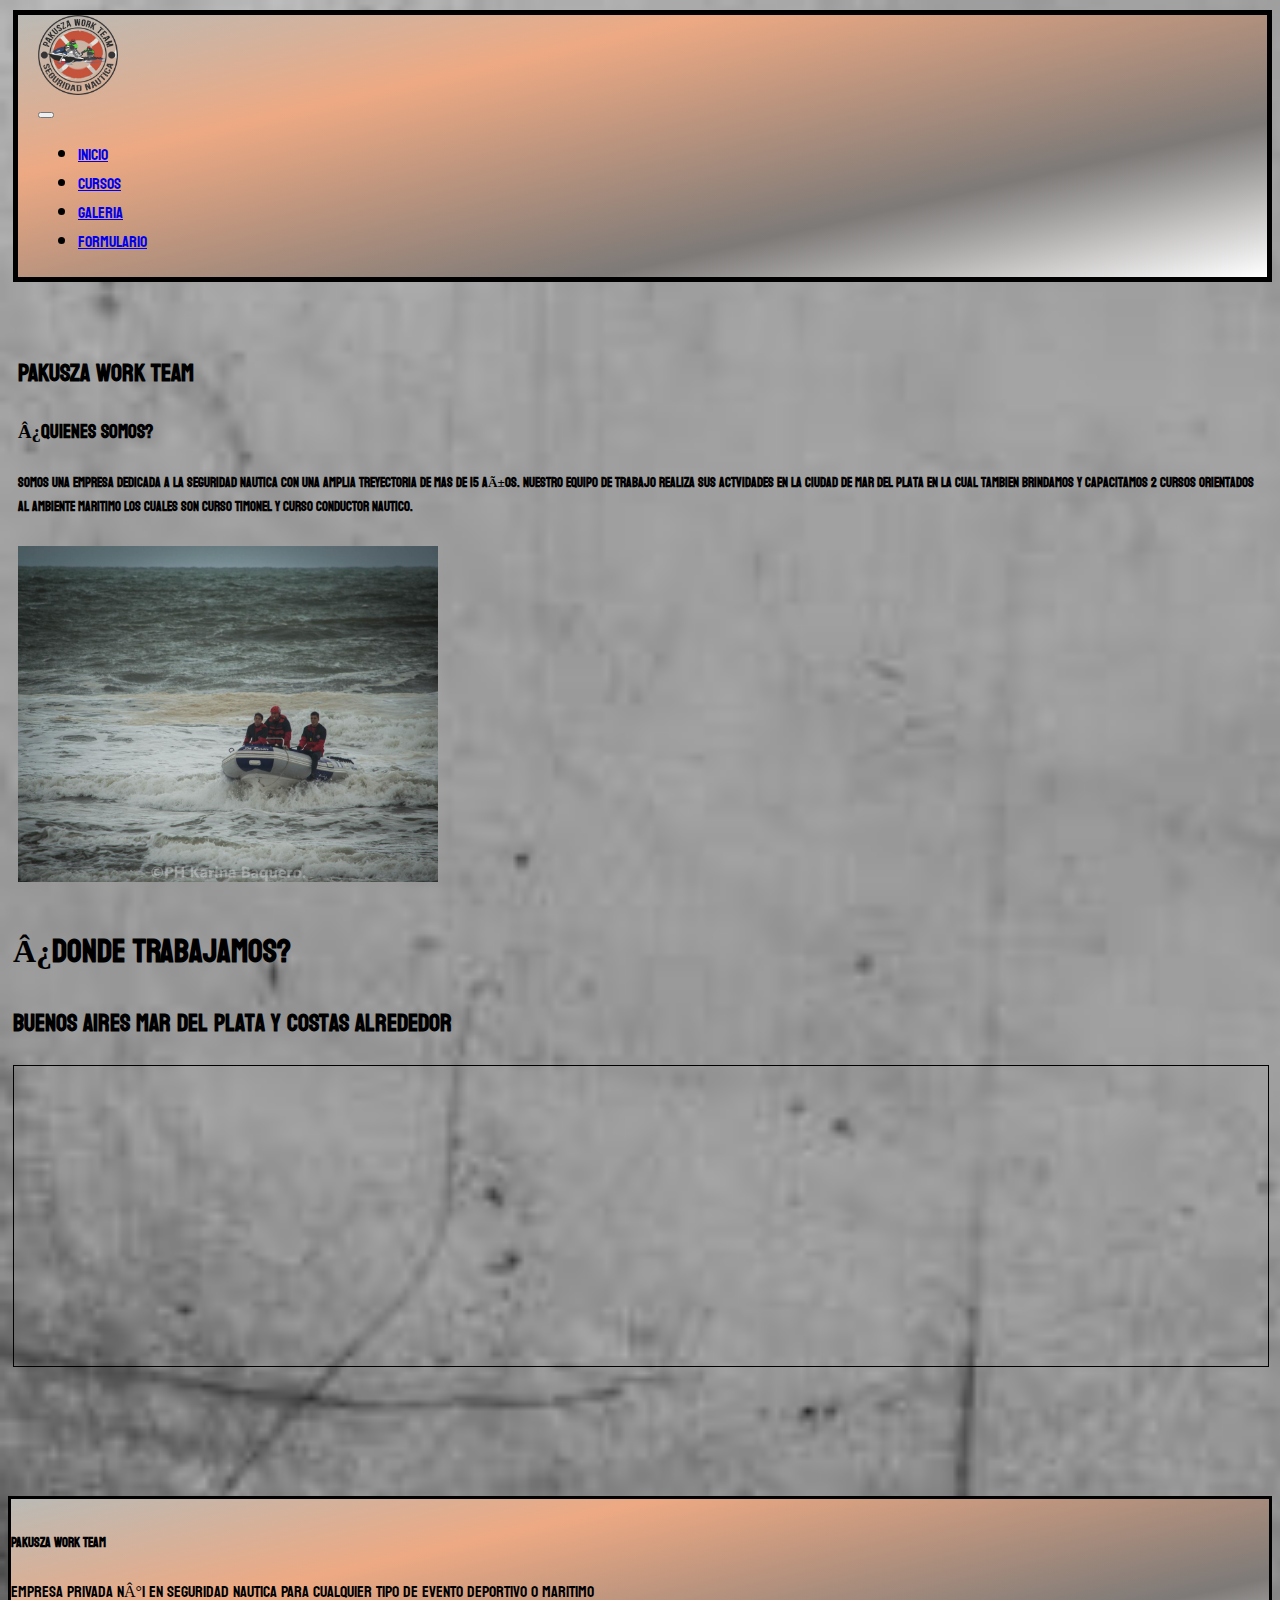
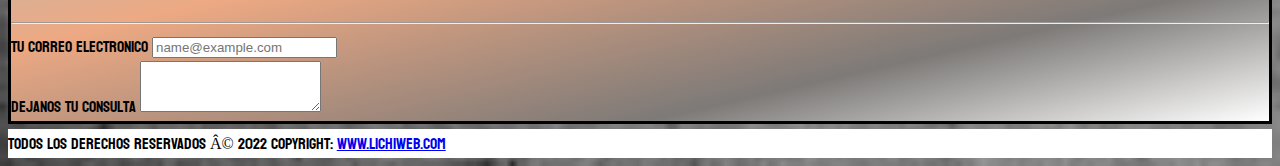
<file: index.html>
<!DOCTYPE html>
<html lang="en">
  <head>
    <link href="https://cdn.jsdelivr.net/npm/bootstrap@5.2.0-beta1/dist/css/bootstrap.min.css" rel="stylesheet" integrity="sha384-0evHe/X+R7YkIZDRvuzKMRqM+OrBnVFBL6DOitfPri4tjfHxaWutUpFmBp4vmVor" crossorigin="anonymous"
    <meta charset="UTF-8">
    <meta http-equiv="X-UA-Compatible" content="IE=edge">
    <meta name="viewport" content="width=device-width, initial-scale=1.0">
    <meta name="description" content="Pakusza work team es una empresa de seguridad nautica">
    <meta name="keywords" content="SEGURIDAD NAUTICA, EVENTOS MARITIMOS, CURSOS NAUTICOS">
    <link rel="icon" href="/imagenes/favi icon.ico">
    <title>PAKUSZA WORK TEAM SEGURIDAD NAUTICA</title>
    <link rel="preconnect" href="https://fonts.googleapis.com">
    <link rel="preconnect" href="https://fonts.gstatic.com" crossorigin>
    <link href="https://fonts.googleapis.com/css2?family=Koulen&display=swap" rel="stylesheet">
    <link rel="stylesheet" href="./estilos/styles.css">
  </head>
  <body class="banner">

   
     
      <!-- BARRA DE NAVEGACION -->
    <nav class="navbar navbar-expand-lg" class="navbar" style="background-color: none">
      <div class="container-fluid">
        <img class="header__logo" class="navbar-brand"  src="./imagenes/logo sin fondo.png" alt="logo" width="80px">
        <button class="navbar-toggler" type="button" data-bs-toggle="collapse" data-bs-target="#navbarSupportedContent" aria-controls="navbarSupportedContent" aria-expanded="false" aria-label="Toggle navigation">
          <span class="navbar-toggler-icon"></span>
        </button>
        <div class="collapse navbar-collapse" id="navbarSupportedContent">
          <ul class="navbar-nav me-auto mb-2 mb-lg-0">
            <li class="nav-item">
              <a class="nav-link" aria-current="page" href="index.html">INICIO</a>
            </li>
            <li class="nav-item dropdown">
              <a class="nav-link" aria-current="page" href="paginas/cursos.html">CURSOS</a> 
             
            </li>
            <li class="nav-item">
              <a class="nav-link" href="paginas/galeria.html">GALERIA</a>
            </li>
            <li class="nav-item">
              <a class="nav-link" href="paginas/formulario.html">FORMULARIO</a>
            </li>
          </ul>
         
      </div>


    </nav>
      <!-- BARRA DE NAVEGACION -->
    
      <!--CONTENIDO DE LA PAG/INFORMACION DE LA EMPRESA-->
     <section class="section">
       <div class="conteiner">
         <div class="row align-items-center justify-content-between mb-5 pl-5 pr-5">
           <div class=" col-md-8 section-content ">
             <h2 class="fw-bolder">PAKUSZA WORK TEAM</h2>
             <h3>¿QUIENES SOMOS?</h3>
             <h5>Somos una empresa dedicada a la seguridad nautica con una amplia treyectoria de mas de 15 años. Nuestro equipo de trabajo realiza sus actvidades en la ciudad de Mar del plata en la cual tambien brindamos y capacitamos 2 cursos orientados al ambiente maritimo los cuales son <b>CURSO TIMONEL </b> y <b>CURSO CONDUCTOR NAUTICO.</b> </h5>  
           </div>
  
             <div class="col">
              <img class="section-imagen img-fluid img-center float-center" src="./imagenes/presentacion.jpg" alt="presentacion" width="420px" >
             </div>
         </div>
     </div>
           <h1 class="titulo_maps"><b>¿Donde Trabajamos?</b></h1>
           <H2 class="titulo_maps">Buenos Aires Mar del plata y costas alrededor</H2>
           

           <div class="col">
            <iframe  src="https://www.google.com/maps/embed?pb=!1m14!1m8!1m3!1d201169.28257972977!2d-57.740621!3d-38.0174836!3m2!1i1024!2i768!4f13.1!3m3!1m2!1s0x9584d94d19d34209%3A0xdd9670804bfed126!2sMar%20del%20Plata%2C%20Provincia%20de%20Buenos%20Aires!5e0!3m2!1ses!2sar!4v1656551347194!5m2!1ses!2sar" width="100%" height="300" style="border: 1px solid;" allowfullscreen="" loading="lazy" referrerpolicy="no-referrer-when-downgrade"></iframe>

          </div>
      
      
     </section>
     <!--CONTENIDO DE LA PAG/CURSO TIMONEL-->

      <!--FOOTER-->
     <footer class="page-footer font-small">

        <div class="footer-style">
        <div class="container-fluid text-center text-md-left">
      
         
          <div class="row">
      
            <div class="col-md-8 mt-md-6 mt-2">
      
              <div class="eslogan_footer">
              <h5 class="fw-bolder ">PAKUSZA WORK TEAM</h5>
              <p>EMPRESA PRIVADA N°1 EN SEGURIDAD NAUTICA PARA CUALQUIER TIPO DE EVENTO DEPORTIVO O MARITIMO</p>
            </div>
            </div>
            
      
            <hr class="clearfix w-100 d-md-none pb-3">
      
           
            <div class="col-md-3 mb-md-1 mb-1 mt-md-2">
      
              <!-- Links -->
              <div class="formulario_footer">

                <div class="mb-3">
                    <label for="exampleFormControlInput1" class="form-label">Tu Correo Electronico</label>
                    <input type="email" class="form-control" id="exampleFormControlInput1" placeholder="name@example.com">
                  </div>
                  <div class="mb-3">
                    <label for="exampleFormControlTextarea1" class="form-label">Dejanos tu consulta</label>
                    <textarea class="form-control" id="exampleFormControlTextarea1" rows="3"></textarea>
                  </div>
                </div>
              
               
      
            </div>
            <!-- Grid column -->
      
           
           
      
          </div>
          <!-- Grid row -->
      
        </div>
        <!-- Footer Links -->
        </div>
        <!-- Copyright -->
            <div class="copyright">
        <div class="footer-copyright text-center py-3"> TODOS LOS DERECHOS RESERVADOS © 2022 Copyright:
          <a href="/">www.lichiweb.com</a>
        </div>
            </div>
        <!-- Copyright -->
     
      
      </footer>
      <!--FOOTER-->

      

  

   
 
    

   <script src="https://cdn.jsdelivr.net/npm/bootstrap@5.2.0-beta1/dist/js/bootstrap.bundle.min.js" integrity="sha384-pprn3073KE6tl6bjs2QrFaJGz5/SUsLqktiwsUTF55Jfv3qYSDhgCecCxMW52nD2" crossorigin="anonymous"></script>
  </body>
</html>
</file>
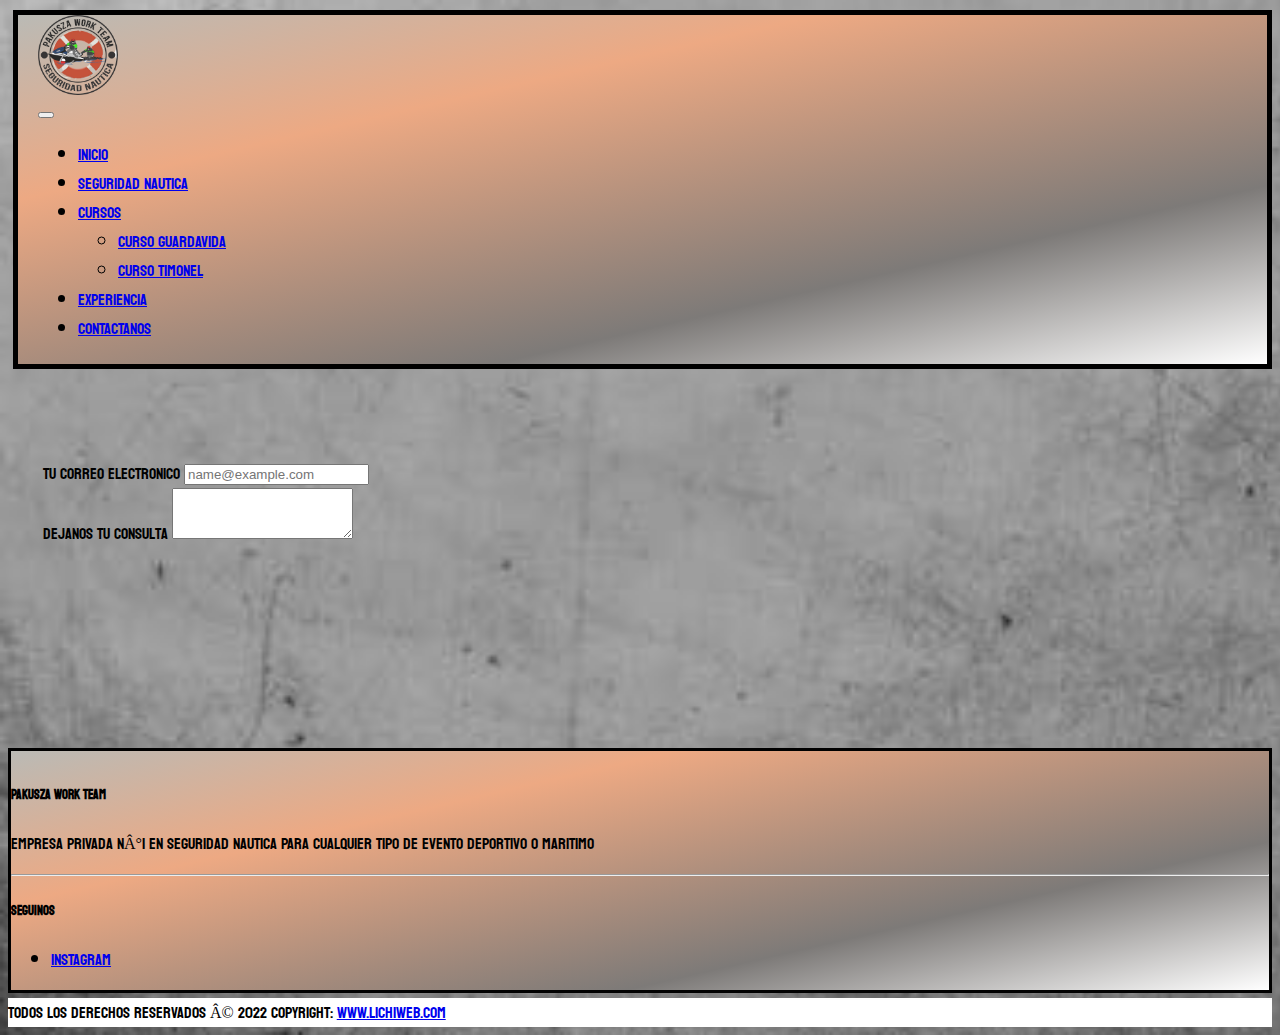
<file: paginas/contactanos.html>
<!DOCTYPE html>
<html lang="en">
  <head>
    <link href="https://cdn.jsdelivr.net/npm/bootstrap@5.2.0-beta1/dist/css/bootstrap.min.css" rel="stylesheet" integrity="sha384-0evHe/X+R7YkIZDRvuzKMRqM+OrBnVFBL6DOitfPri4tjfHxaWutUpFmBp4vmVor" crossorigin="anonymous"
  <meta charset="UTF-8">
  <meta http-equiv="X-UA-Compatible" content="IE=edge">
  <meta name="viewport" content="width=device-width, initial-scale=1.0">
  <title>contactanos</title>
  <link rel="preconnect" href="https://fonts.googleapis.com">
  <link rel="preconnect" href="https://fonts.gstatic.com" crossorigin>
  <link href="https://fonts.googleapis.com/css2?family=Koulen&display=swap" rel="stylesheet">
  <link rel="stylesheet" href="../estilos/styles.css">
  </head>
  <body class="banner">

   
     

    <nav class="navbar navbar-expand-lg" class="navbar" style="background-color: none">
      <div class="container-fluid">
        <img class="header__logo" class="navbar-brand"  src="../imagenes/logo sin fondo.png" alt="logo" width="80px">
        <button class="navbar-toggler" type="button" data-bs-toggle="collapse" data-bs-target="#navbarSupportedContent" aria-controls="navbarSupportedContent" aria-expanded="false" aria-label="Toggle navigation">
          <span class="navbar-toggler-icon"></span>
        </button>
        <div class="collapse navbar-collapse" id="navbarSupportedContent">
          <ul class="navbar-nav me-auto mb-2 mb-lg-0">
            <li class="nav-item">
              <a class="nav-link" aria-current="page" href="../index.html">INICIO</a>
            </li>
            <li class="nav-item">
              <a class="nav-link" href="seguridadnautica.html">SEGURIDAD NAUTICA</a>
            </li>
            <li class="nav-item dropdown">
              <a class="nav-link dropdown-toggle" href="#" id="navbarDropdown" role="button" data-bs-toggle="dropdown" aria-expanded="false">
                CURSOS
              </a>
              <ul class="dropdown-menu" aria-labelledby="navbarDropdown">
                <li><a class="dropdown-item" href="#">CURSO GUARDAVIDA</a></li>
                <li><a class="dropdown-item" href="curso.html">CURSO TIMONEL</a></li>
               
              </ul>
            </li>
            <li class="nav-item">
              <a class="nav-link" href="eventos.html">EXPERIENCIA</a>
            </li>
            <li class="nav-item">
              <a class="nav-link" href="contactanos.html">CONTACTANOS</a>
            </li>
          </ul>
         
      </div>


    </nav>

    

     <section class="section">
        <div class="formulario">
        <div class="mb-3">
            <label for="exampleFormControlInput1" class="form-label">Tu Correo Electronico</label>
            <input type="email" class="form-control" id="exampleFormControlInput1" placeholder="name@example.com">
          </div>
          <div class="mb-3">
            <label for="exampleFormControlTextarea1" class="form-label">Dejanos tu consulta</label>
            <textarea class="form-control" id="exampleFormControlTextarea1" rows="3"></textarea>
          </div>
        </div>
     </section>


     <footer class="page-footer font-small">

        <div class="footer-style">
        <div class="container-fluid text-center text-md-left">
      
         
          <div class="row">
      
            <div class="col-md-8 mt-md-2 mt-3">
      
              
              <h5 class="fw-bolder ">PAKUSZA WORK TEAM</h5>
              <p>EMPRESA PRIVADA N°1 EN SEGURIDAD NAUTICA PARA CUALQUIER TIPO DE EVENTO DEPORTIVO O MARITIMO</p>
      
            </div>
            
      
            <hr class="clearfix w-100 d-md-none pb-3">
      
           
            <div class="col-md-3 mb-md-1 mb-3 mt-md-2">
      
              <!-- Links -->
              <h5 class="text-uppercase">SEGUINOS</h5>
      
              <ul class="list-unstyled">
                <li>
                  <a href="https://www.instagram.com/pakuszaworkteam/">INSTAGRAM</a>
                </li>
               
      
            </div>
            <!-- Grid column -->
      
           
           
      
          </div>
          <!-- Grid row -->
      
        </div>
        <!-- Footer Links -->
        </div>
        <!-- Copyright -->
            <div class="copyright">
        <div class="footer-copyright text-center py-3"> TODOS LOS DERECHOS RESERVADOS © 2022 Copyright:
          <a href="/">www.lichiweb.com</a>
        </div>
            </div>
        <!-- Copyright -->
     
      
      </footer>
      

  

   
 
    

   <script src="https://cdn.jsdelivr.net/npm/bootstrap@5.2.0-beta1/dist/js/bootstrap.bundle.min.js" integrity="sha384-pprn3073KE6tl6bjs2QrFaJGz5/SUsLqktiwsUTF55Jfv3qYSDhgCecCxMW52nD2" crossorigin="anonymous"></script>
  </body>
</html>
</file>
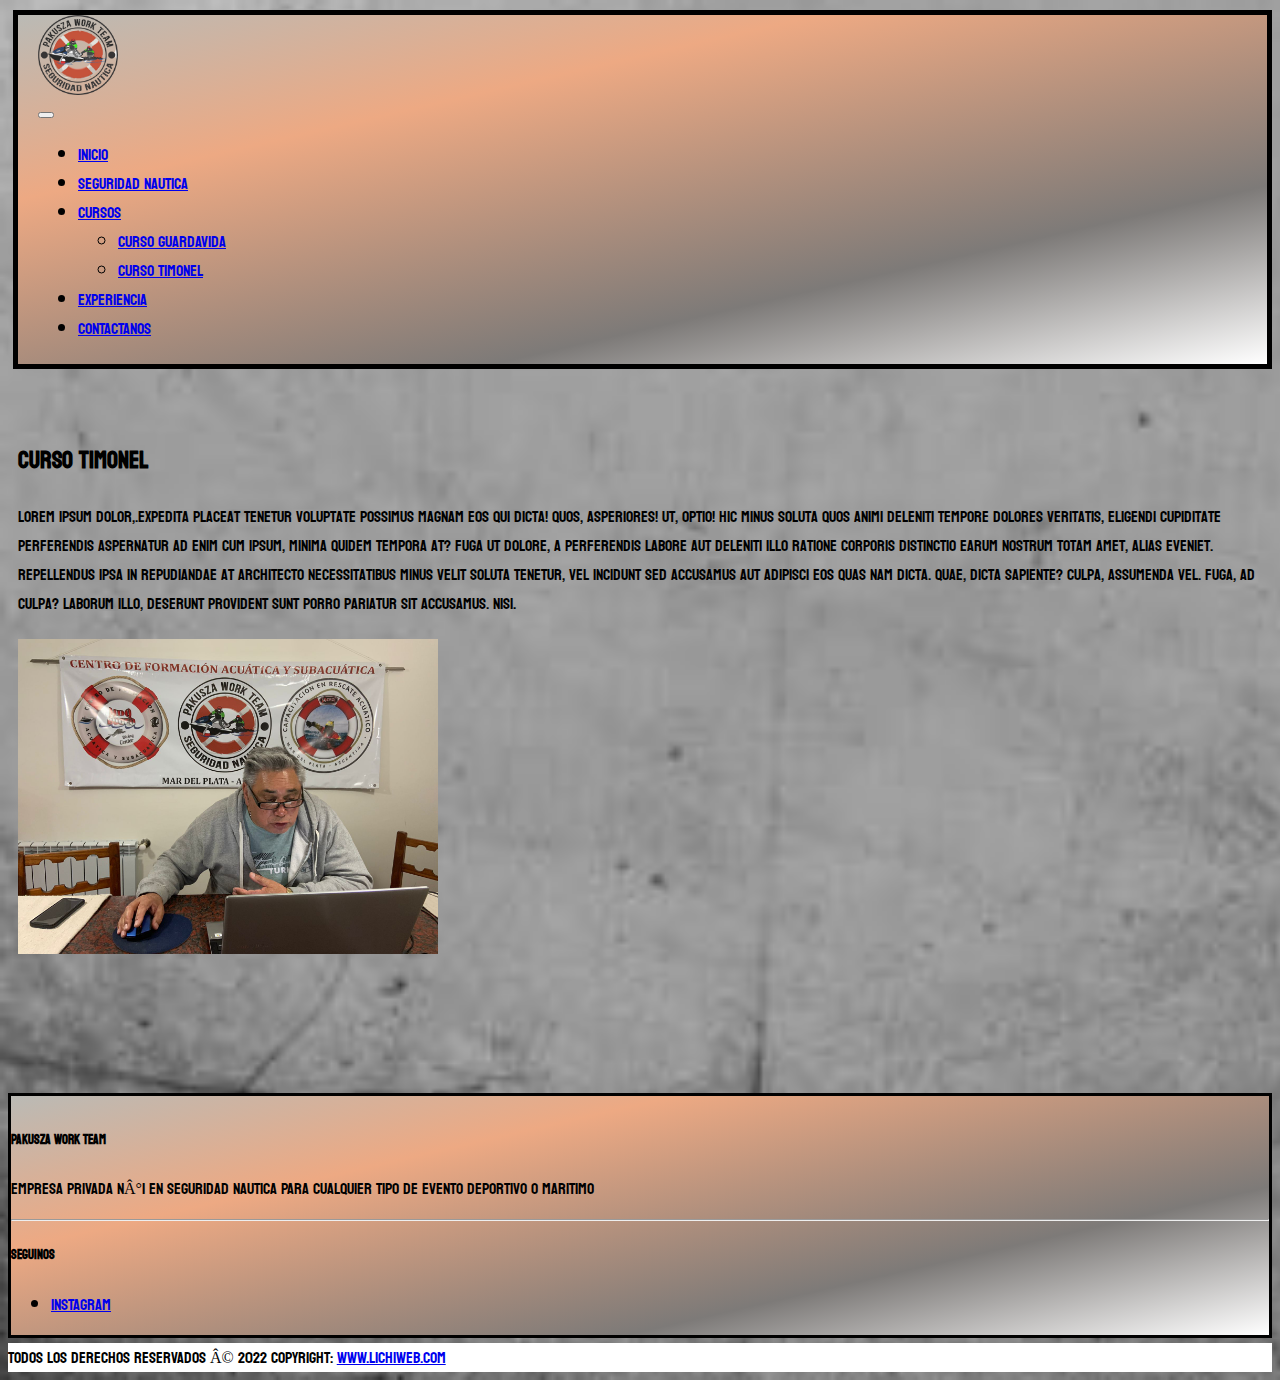
<file: paginas/curso.html>
<!DOCTYPE html>
<html lang="en">
  <head>
    <link href="https://cdn.jsdelivr.net/npm/bootstrap@5.2.0-beta1/dist/css/bootstrap.min.css" rel="stylesheet" integrity="sha384-0evHe/X+R7YkIZDRvuzKMRqM+OrBnVFBL6DOitfPri4tjfHxaWutUpFmBp4vmVor" crossorigin="anonymous"
  <meta charset="UTF-8">
  <meta http-equiv="X-UA-Compatible" content="IE=edge">
  <meta name="viewport" content="width=device-width, initial-scale=1.0">
  <title>Quienes Somos</title>
  <link rel="preconnect" href="https://fonts.googleapis.com">
  <link rel="preconnect" href="https://fonts.gstatic.com" crossorigin>
  <link href="https://fonts.googleapis.com/css2?family=Koulen&display=swap" rel="stylesheet">
  <link rel="stylesheet" href="/estilos/styles.css">
  </head>
  <body class="banner">

   
     

    <nav class="navbar navbar-expand-lg" class="navbar" style="background-color: none">
      <div class="container-fluid">
        <img class="header__logo" class="navbar-brand"  src="/imagenes/logo sin fondo.png" alt="logo" width="80px">
        <button class="navbar-toggler" type="button" data-bs-toggle="collapse" data-bs-target="#navbarSupportedContent" aria-controls="navbarSupportedContent" aria-expanded="false" aria-label="Toggle navigation">
          <span class="navbar-toggler-icon"></span>
        </button>
        <div class="collapse navbar-collapse" id="navbarSupportedContent">
          <ul class="navbar-nav me-auto mb-2 mb-lg-0">
            <li class="nav-item">
              <a class="nav-link" aria-current="page" href="index.html">INICIO</a>
            </li>
            <li class="nav-item">
              <a class="nav-link" href="/paginas/seguridadnautica.html">SEGURIDAD NAUTICA</a>
            </li>
            <li class="nav-item dropdown">
              <a class="nav-link dropdown-toggle" href="#" id="navbarDropdown" role="button" data-bs-toggle="dropdown" aria-expanded="false">
                CURSOS
              </a>
              <ul class="dropdown-menu" aria-labelledby="navbarDropdown">
                <li><a class="dropdown-item" href="#">CURSO GUARDAVIDA</a></li>
                <li><a class="dropdown-item" href="/paginas/curso.html">CURSO TIMONEL</a></li>
               
              </ul>
            </li>
            <li class="nav-item">
              <a class="nav-link" href="/paginas/eventos.html">EXPERIENCIA</a>
            </li>
            <li class="nav-item">
              <a class="nav-link" href="/paginas/contactanos.html">CONTACTANOS</a>
            </li>
          </ul>
         
      </div>


    </nav>

    

     <section class="section">
       <div class="conteiner">
         <div class="row align-items-center justify-content-between mb-5 pl-5 pr-5">
           <div class=" col-md-8 section-content ">
             <h2 class="fw-bolder">CURSO TIMONEL</h2>
             <p> Lorem ipsum dolor,.Expedita placeat tenetur voluptate possimus magnam eos qui dicta! Quos, asperiores! Ut, optio! Hic minus soluta quos animi deleniti tempore dolores veritatis, eligendi cupiditate perferendis aspernatur ad enim cum ipsum, minima quidem tempora at? Fuga ut dolore, a perferendis labore aut deleniti illo ratione corporis distinctio earum nostrum totam amet, alias eveniet. Repellendus ipsa in repudiandae at architecto necessitatibus minus velit soluta tenetur, vel incidunt sed accusamus aut adipisci eos quas nam dicta. Quae, dicta sapiente? Culpa, assumenda vel. Fuga, ad culpa? Laborum illo, deserunt provident sunt porro pariatur sit accusamus. Nisi.</p>   
           </div>
  
             <div class="col">
              <img class="section-imagen img-fluid img-center float-center" src="/imagenes/curso.jpg" alt="presentacion" width="420px" >
             </div>
         </div>
     </div>
     </section>

     <footer class="page-footer font-small">

        <div class="footer-style">
        <div class="container-fluid text-center text-md-left">
      
         
          <div class="row">
      
            <div class="col-md-8 mt-md-2 mt-3">
      
              
              <h5 class="fw-bolder ">PAKUSZA WORK TEAM</h5>
              <p>EMPRESA PRIVADA N°1 EN SEGURIDAD NAUTICA PARA CUALQUIER TIPO DE EVENTO DEPORTIVO O MARITIMO</p>
      
            </div>
            
      
            <hr class="clearfix w-100 d-md-none pb-3">
      
           
            <div class="col-md-3 mb-md-1 mb-3 mt-md-2">
      
              <!-- Links -->
              <h5 class="text-uppercase">SEGUINOS</h5>
      
              <ul class="list-unstyled">
                <li>
                  <a href="https://www.instagram.com/pakuszaworkteam/">INSTAGRAM</a>
                </li>
               
      
            </div>
            <!-- Grid column -->
      
           
           
      
          </div>
          <!-- Grid row -->
      
        </div>
        <!-- Footer Links -->
        </div>
        <!-- Copyright -->
            <div class="copyright">
        <div class="footer-copyright text-center py-3"> TODOS LOS DERECHOS RESERVADOS © 2022 Copyright:
          <a href="/">www.lichiweb.com</a>
        </div>
            </div>
        <!-- Copyright -->
     
      
      </footer>

      

  

   
 
    

   <script src="https://cdn.jsdelivr.net/npm/bootstrap@5.2.0-beta1/dist/js/bootstrap.bundle.min.js" integrity="sha384-pprn3073KE6tl6bjs2QrFaJGz5/SUsLqktiwsUTF55Jfv3qYSDhgCecCxMW52nD2" crossorigin="anonymous"></script>
  </body>
</html>
</file>
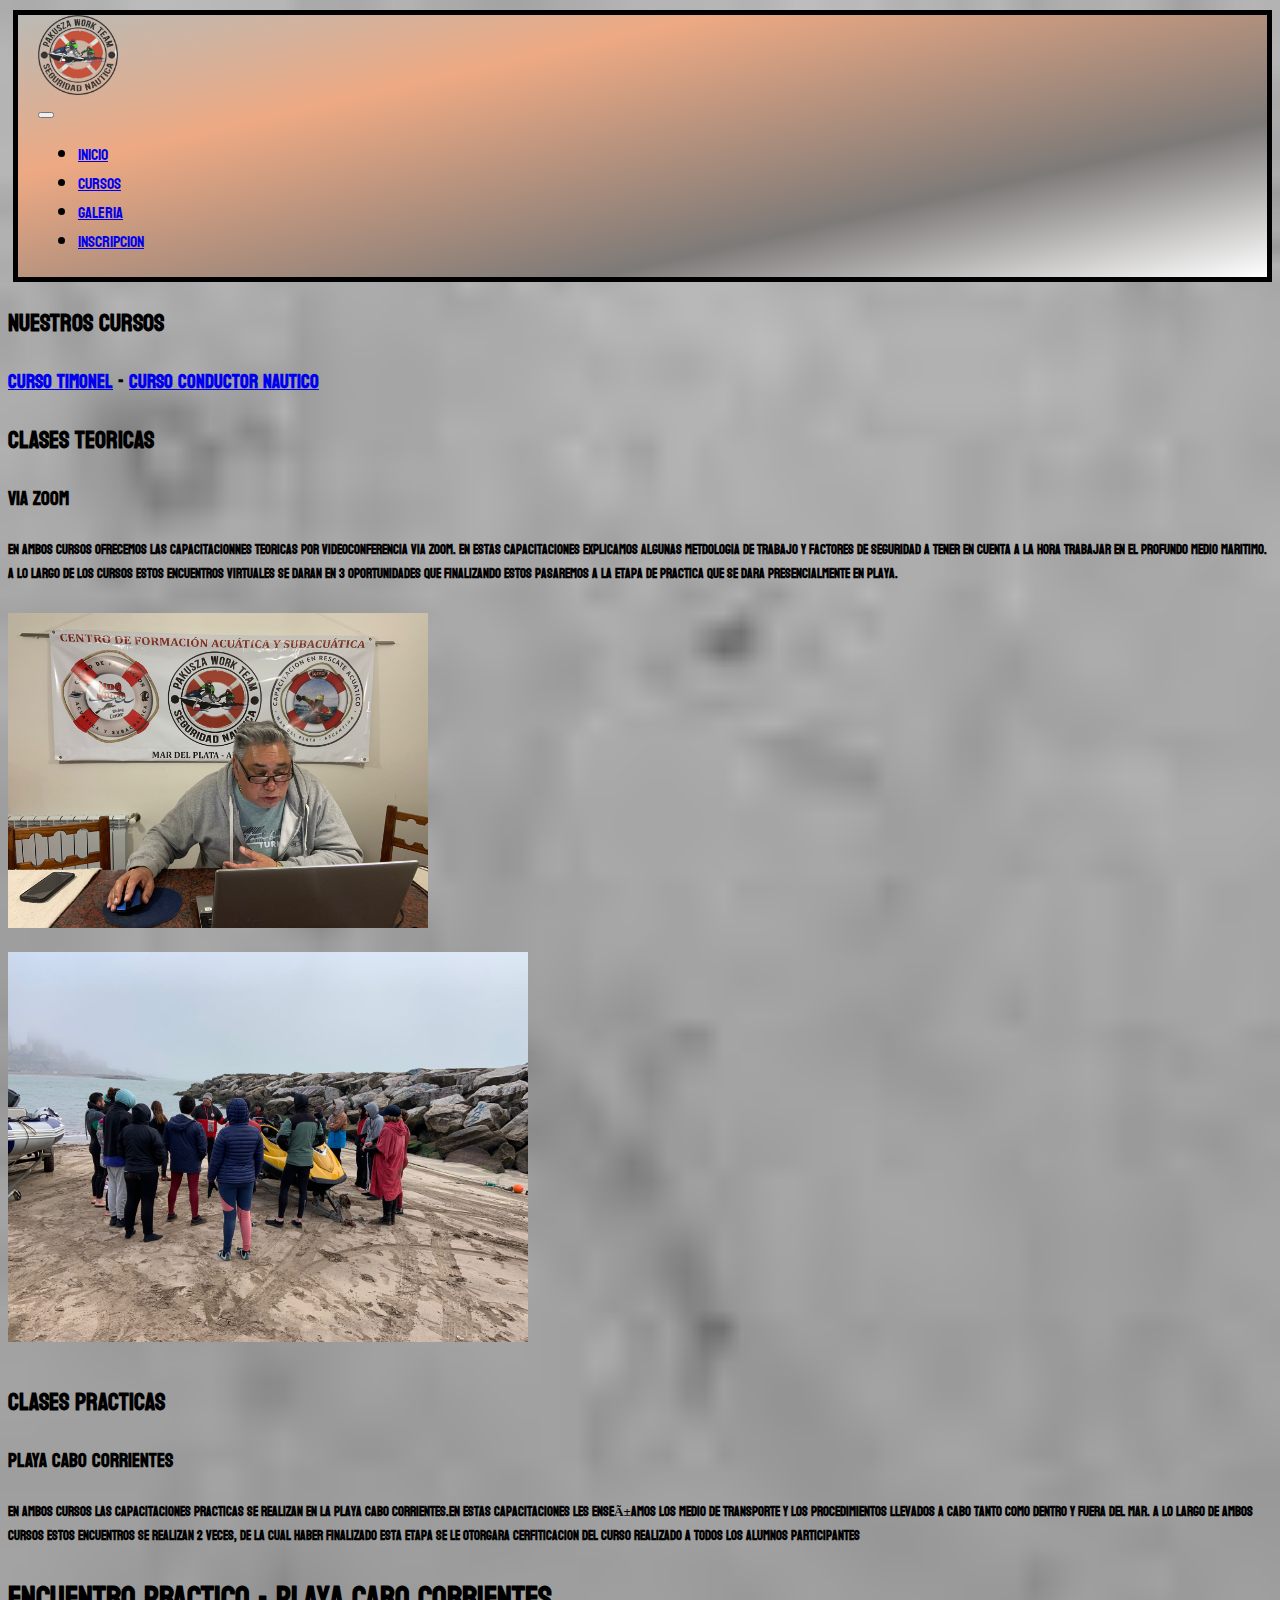
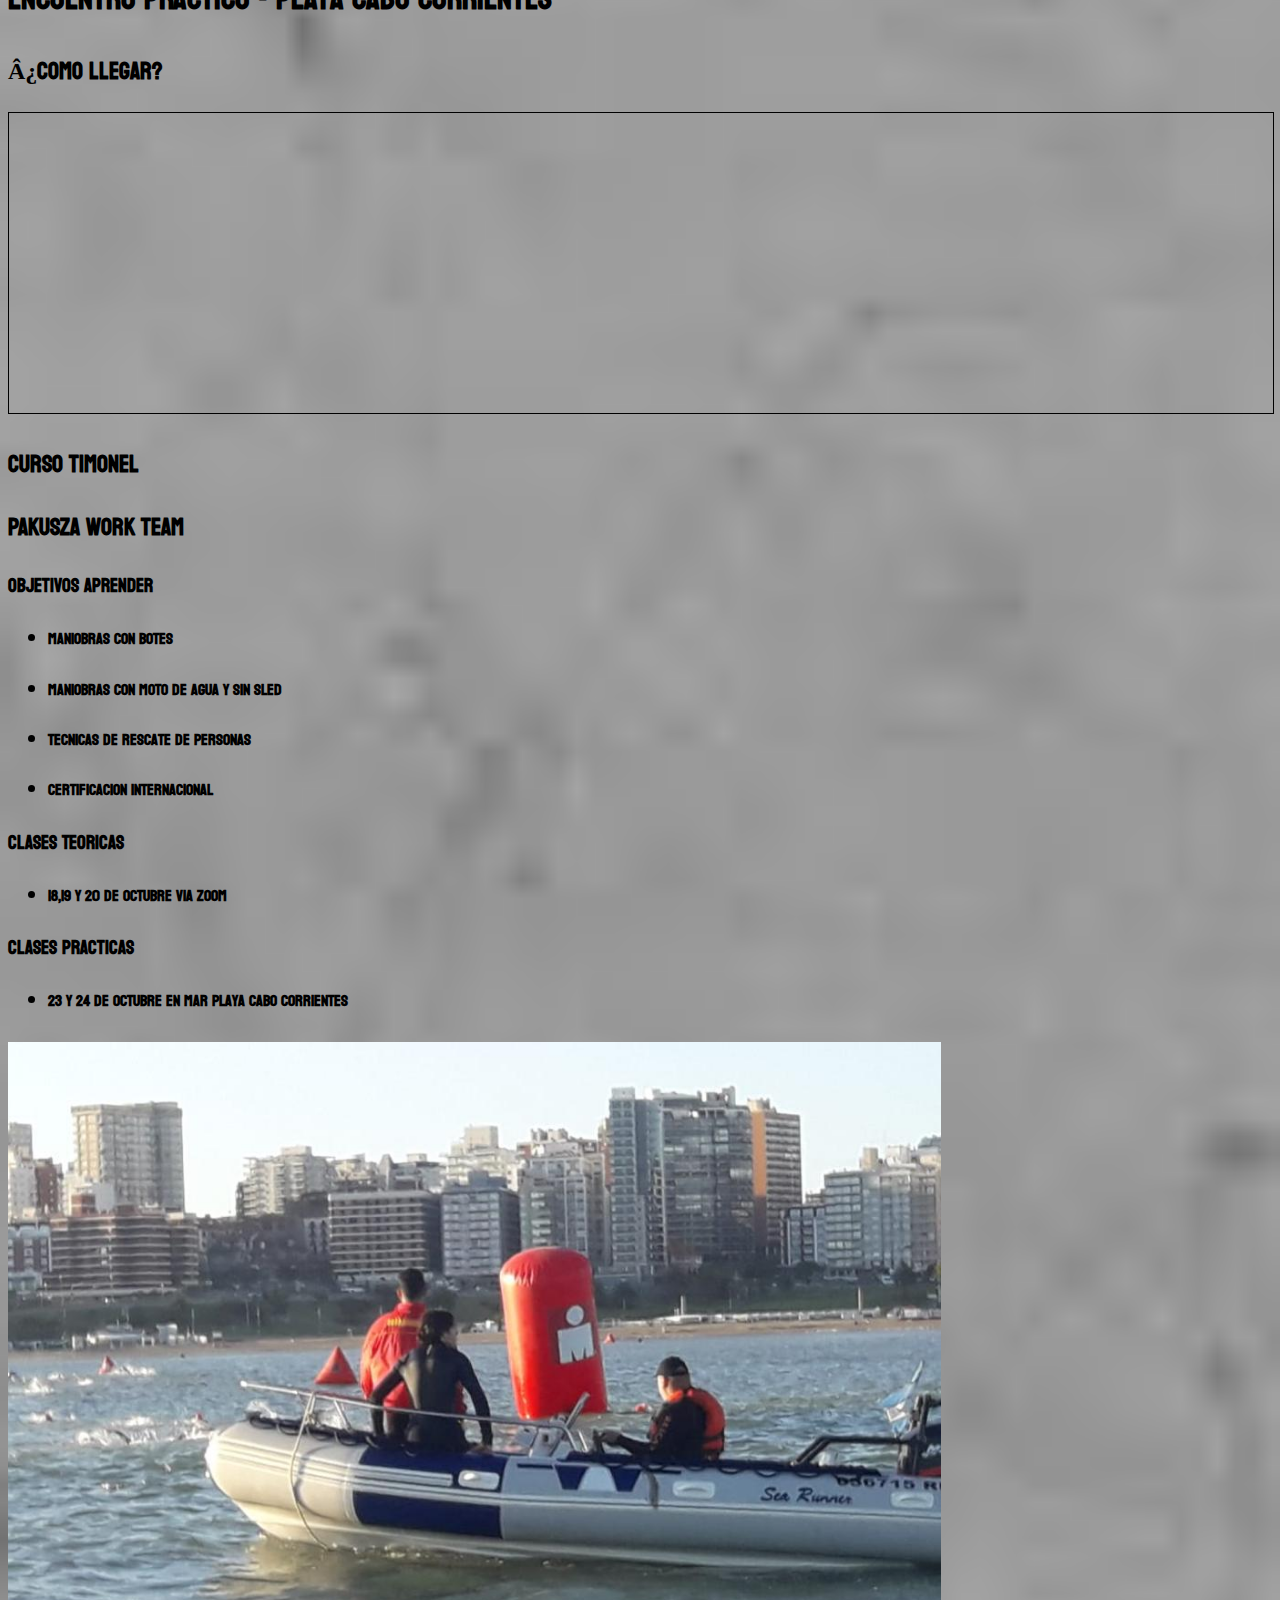
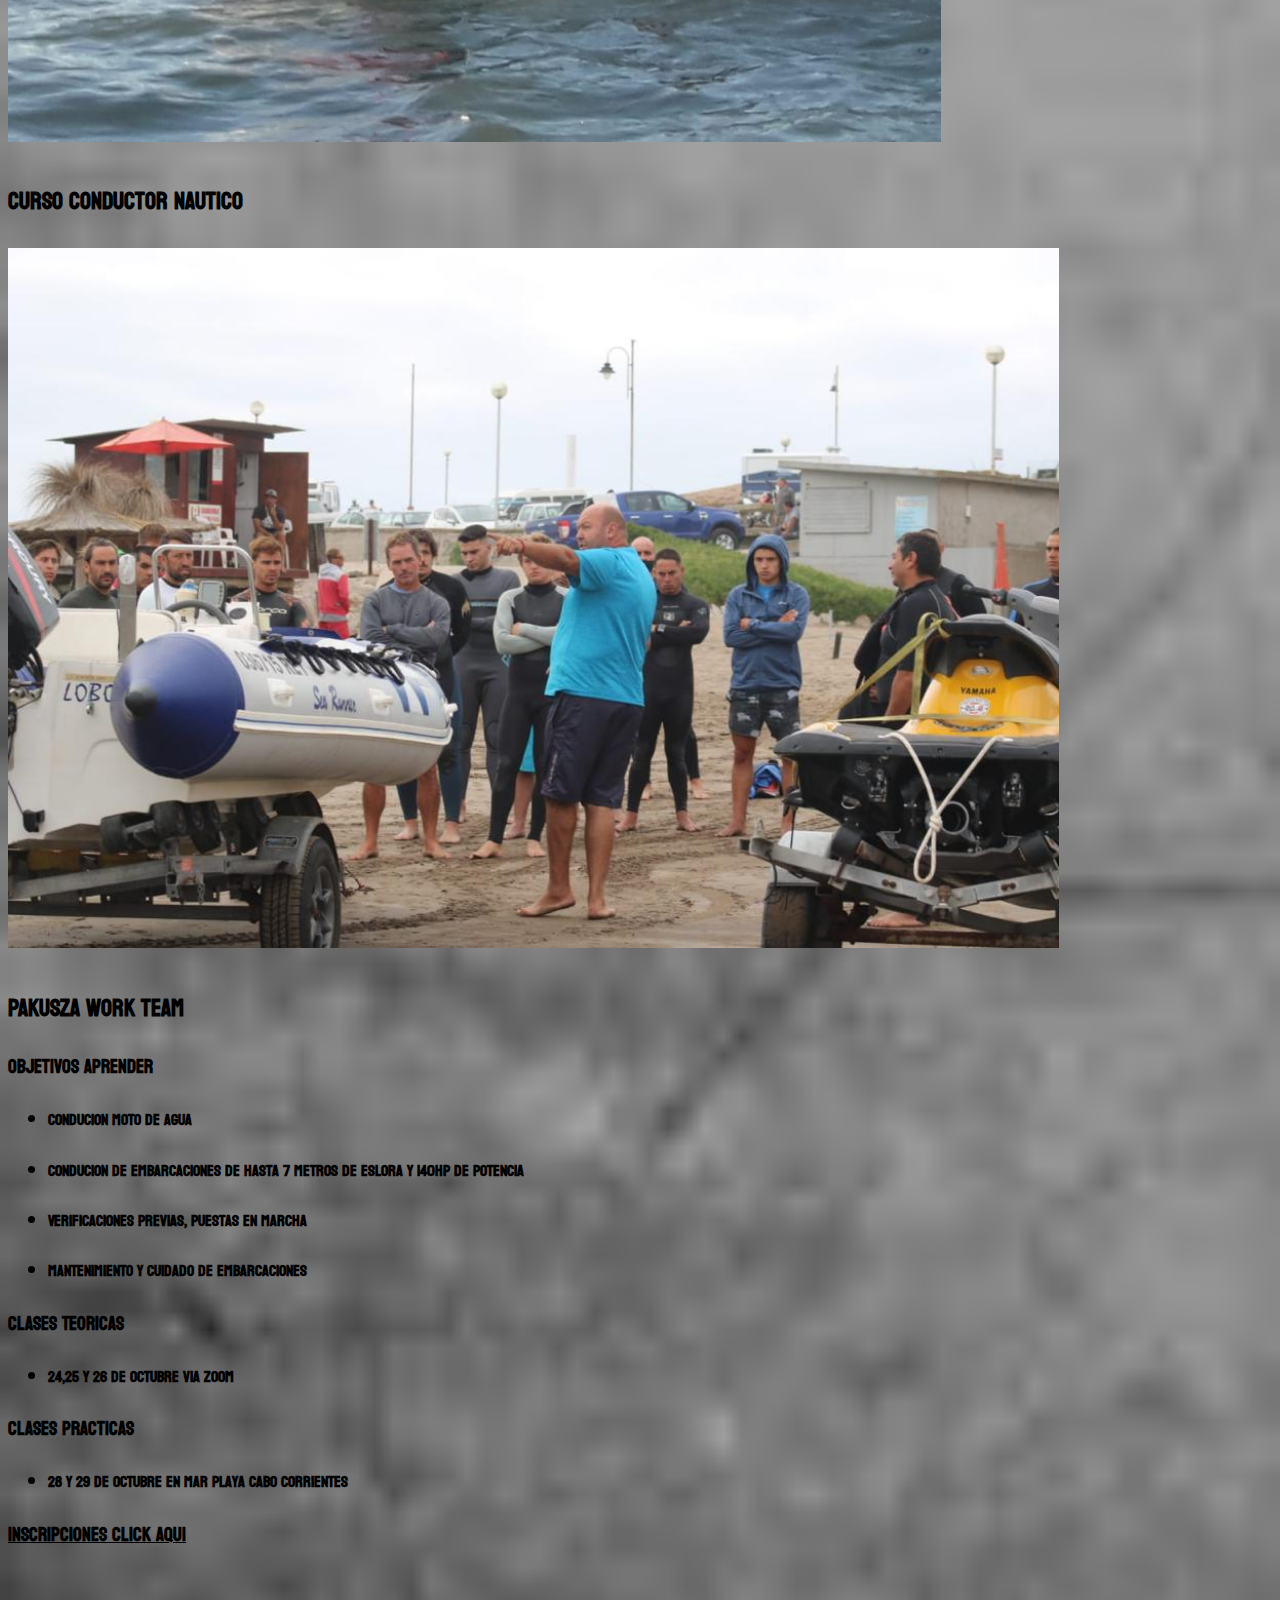
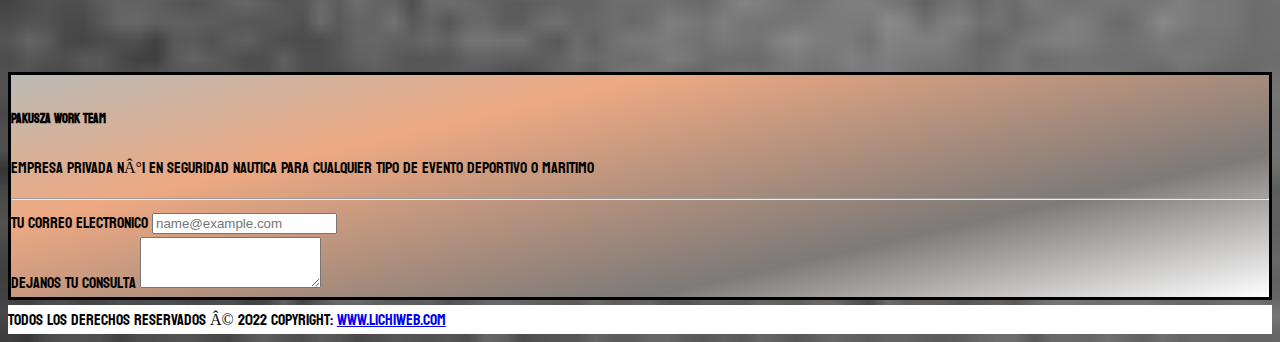
<file: paginas/cursos.html>
<!DOCTYPE html>
<html lang="en">
  <head>
    <link href="https://cdn.jsdelivr.net/npm/bootstrap@5.2.0-beta1/dist/css/bootstrap.min.css" rel="stylesheet" integrity="sha384-0evHe/X+R7YkIZDRvuzKMRqM+OrBnVFBL6DOitfPri4tjfHxaWutUpFmBp4vmVor" crossorigin="anonymous"
  <meta charset="UTF-8">
  <meta http-equiv="X-UA-Compatible" content="IE=edge">
  <meta name="viewport" content="width=device-width, initial-scale=1.0">
  <link rel="icon" href=",,/imagenes/favi icon.ico">
  <meta name="description" content="Nosotros en la ciudad de mar del plata brindamos cursos nauticos">
  <meta name="keywords" content="CURSO TIMOENL, CURSO CONDUCTOR NAUTICO, CURSOS NAUTICOS">
  <title>CURSO TIMONEL Y CONDUCTOR NAUTICO PAKUSZA WORK TEAM</title>
  <link rel="preconnect" href="https://fonts.googleapis.com">
  <link rel="preconnect" href="https://fonts.gstatic.com" crossorigin>
  <link href="https://fonts.googleapis.com/css2?family=Koulen&display=swap" rel="stylesheet">
  <link rel="stylesheet" href="../estilos/styles.css">
  </head>
  <body class="banner">

   
     <!-- BARRA DE NAVEGACION -->

    <nav class="navbar navbar-expand-lg" class="navbar" style="background-color: none">
      <div class="container-fluid">
        <img class="header__logo" class="navbar-brand"   src="../imagenes/logo sin fondo.png" alt="logo" width="80px">
        <button class="navbar-toggler" type="button" data-bs-toggle="collapse" data-bs-target="#navbarSupportedContent" aria-controls="navbarSupportedContent" aria-expanded="false" aria-label="Toggle navigation">
          <span class="navbar-toggler-icon"></span>
        </button>
        <div class="collapse navbar-collapse" id="navbarSupportedContent">
          <ul class="navbar-nav me-auto mb-2 mb-lg-0">
            <li class="nav-item">
              <a class="nav-link" aria-current="page" href="../index.html">INICIO</a>
            </li>
           
            <li class="nav-item dropdown">
              <a class="nav-link" aria-current="page" href="cursos.html">CURSOS</a>
            </li>
            <li class="nav-item">
              <a class="nav-link" href="galeria.html">GALERIA</a>
            </li>
            <li class="nav-item">
              <a class="nav-link" href="formulario.html">INSCRIPCION</a>
            </li>
          </ul>
         
      </div>


    </nav>
      <!-- BARRA DE NAVEGACION -->



      <!--CONTENIDO DE LA PAG/INFORMACION CLASES TEORICAS Y PRACTICAS-->
    <section>
      <div class="conteiner_titulo">
         <h2><b>NUESTROS CURSOS</b></h2>
        
      </div>
      <div class="conteiner_subtitulo">
        <h3><a href="#primercurso">CURSO TIMONEL</a> - <a href="#segundocurso">CURSO CONDUCTOR NAUTICO</a></h3>
      </div>

      <div class="conteiner_curso">
        <div class="row align-items-center justify-content-between mb-5 pl-5 pr-5">
          <div class=" col-md-8 section-content ">
            <h2 class="fw-bolder">CLASES TEORICAS</h2>
            <h3>VIA ZOOM</h3>
            <h5>En ambos cursos ofrecemos las capacitacionnes teoricas por videoconferencia via zoom. En estas capacitaciones explicamos algunas metdologia de trabajo y factores de seguridad a tener en cuenta a la hora trabajar en el profundo medio maritimo. A lo largo de los cursos estos encuentros virtuales se daran en 3 oportunidades que finalizando estos pasaremos a la etapa de practica que se dara presencialmente en playa. </h5>  
          </div>
 
            <div class="col">
             <img class="section-imagen img-fluid img-center float-center" src="../imagenes/curso.jpg" alt="presentacion" width="420px" >
            </div>
        </div>
    </div>
      

    <div class="conteiner_curso">
      <div class="row align-items-center justify-content-between mb-5 pl-5 pr-5">
        
          <div class="col">
           <img class="section-imagen img-fluid img-center float-center" src="../imagenes/practica.jpg" alt="presentacion" width="520px" >
          </div>


          <div class=" col-md-7 section-content ">
            <h2 class="fw-bolder">CLASES PRACTICAS</h2>
            <h3>PLAYA CABO CORRIENTES</h3>
            <h5>En ambos cursos las capacitaciones practicas se realizan en la playa cabo corrientes.En estas capacitaciones les enseñamos los medio de transporte y los procedimientos llevados a cabo tanto como dentro y fuera del mar. A lo largo de ambos cursos estos encuentros se realizan 2 veces, de la cual haber finalizado esta etapa se le otorgara cerfiticacion del curso realizado a todos los alumnos participantes</h5>  
          </div>
      </div>
  </div>

  <h1 class="titulo_maps"><b>Encuentro Practico - Playa Cabo Corrientes </b></h1>
  <H2 class="titulo_maps">¿Como llegar?</H2>
  

  <div class="col">
   <iframe  src="https://www.google.com/maps/embed?pb=!1m18!1m12!1m3!1d12573.27100972626!2d-57.53264366821035!3d-38.01637112028233!2m3!1f0!2f0!3f0!3m2!1i1024!2i768!4f13.1!3m3!1m2!1s0x9584dc4c1e9cac85%3A0x49702e8a7daea6df!2sCabo%20Corrientes!5e0!3m2!1ses!2sar!4v1657496363082!5m2!1ses!2sar"  width="100%" height="300" style="border: 1px solid;" allowfullscreen="" loading="lazy" referrerpolicy="no-referrer-when-downgrade"></iframe>

 </div>
  </section>
    <!--CONTENIDO DE LA PAG/INFORMACION CLASES TEORICAS Y PRACTICAS-->


<!--CONTENIDO DE LA PAG/CURSO TIMONEL-->
 <section id="primercurso">
<div class="conteiner_titulo">
  <h2>Curso timonel</h3>
</div>

<div class="conteiner_cursotimonel">
  <div class="row align-items-center justify-content-between mb-5 pl-5 pr-5">
    <div class=" col-md-6 section-content ">
      <h2 class="fw-bolder">PAKUSZA WORK TEAM</h2>
      <h3>Objetivos aprender</h3>
      <ul>
        <li><h4>Maniobras con botes</h4></li>
        <li><h4>Maniobras con moto de agua y sin sled</h4></li>
        <li><h4>Tecnicas de rescate de personas</h4></li>
        <li><h4>Certificacion Internacional</h4></li>
      </ul>
      <div>
      <h3>Clases Teoricas</h3>
      <ul>
     <li><h4>18,19 y 20 de octubre VIA ZOOM</h4></li>
    </ul>
      </div>
      <div>
        <h3>Clases practicas</h3>
        <ul>
       <li><h4>23 y 24 de octubre en mar playa Cabo Corrientes</h4></li>
      </ul>
        </div>
    </div>
   
     
      <div class="col">
       <img class="section-imagen img-fluid img-center float-center" src="../imagenes/timonel.jpg" alt="presentacion"  height="700px" >
      </div>
  </div>
</div>
  </section>
  <!--CONTENIDO DE LA PAG/CURSO TIMONEL-->

  <!--CONTENIDO DE LA PAG/CURSO CONDUCTOR NAUTICO-->
  <section id="segundocurso">
<div class="conteiner_titulo">
  <h2>Curso Conductor Nautico</h3>
</div>

<div class="conteiner_cursotimonel">
  <div class="row align-items-center justify-content-between mb-5 pl-5 pr-5">
    <div class="col">
      <img class="section-imagen img-fluid img-center float-center" src="../imagenes/conductornautico.jpg" alt="presentacion"  height="700px" >
     </div>

     <div class=" col-md-6 section-content ">
      <h2 class="fw-bolder">PAKUSZA WORK TEAM</h2>
      <h3>Objetivos aprender</h3>
      <ul>
        <li><h4>Conducion moto de agua</h4></li>
        <li><h4>Conducion de embarcaciones de hasta 7 metros de eslora y 140hp de potencia</h4></li>
        <li><h4>Verificaciones previas, puestas en marcha</h4></li>
        <li><h4>Mantenimiento y cuidado de embarcaciones</h4></li>
      </ul>
      <div>
      <h3>Clases Teoricas</h3>
      <ul>
     <li><h4>24,25 y 26 de octubre VIA ZOOM</h4></li>
    </ul>
      </div>
      <div>
        <h3>Clases practicas</h3>
        <ul>
       <li><h4>28 y 29 de octubre en mar playa Cabo Corrientes</h4></li>
      </ul>
        </div>
    </div>

    <div class="conteiner_titulo">
      <h3><b><a style="color: black;" href="formulario.html"> Inscripciones click aqui</b></h3></a>
     
   </div>    
      </section>

      <!--CONTENIDO DE LA PAG/CURSO TIMONEL-->
    


    

   
      <!--FOOTER-->
      <footer class="page-footer font-small">

        <div class="footer-style">
        <div class="container-fluid text-center text-md-left">
      
         
          <div class="row">
      
            <div class="col-md-8 mt-md-6 mt-2">
      
              <div class="eslogan_footer">
              <h5 class="fw-bolder ">PAKUSZA WORK TEAM</h5>
              <p>EMPRESA PRIVADA N°1 EN SEGURIDAD NAUTICA PARA CUALQUIER TIPO DE EVENTO DEPORTIVO O MARITIMO</p>
            </div>
            </div>
            
      
            <hr class="clearfix w-100 d-md-none pb-3">
      
           
            <div class="col-md-3 mb-md-1 mb-1 mt-md-2">
      
              <!-- Links -->
              <div class="formulario_footer">

                <div class="mb-3">
                    <label for="exampleFormControlInput1" class="form-label">Tu Correo Electronico</label>
                    <input type="email" class="form-control" id="exampleFormControlInput1" placeholder="name@example.com">
                  </div>
                  <div class="mb-3">
                    <label for="exampleFormControlTextarea1" class="form-label">Dejanos tu consulta</label>
                    <textarea class="form-control" id="exampleFormControlTextarea1" rows="3"></textarea>
                  </div>
                </div>
              
               
      
            </div>
            <!-- Grid column -->
      
           
           
      
          </div>
          <!-- Grid row -->
      
        </div>
        <!-- Footer Links -->
        </div>
        <!-- Copyright -->
            <div class="copyright">
        <div class="footer-copyright text-center py-3"> TODOS LOS DERECHOS RESERVADOS © 2022 Copyright:
          <a href="/">www.lichiweb.com</a>
        </div>
            </div>
        <!-- Copyright -->
     
      
      </footer>
      <!--FOOTER-->

      

   

  

   
 
    

   <script src="https://cdn.jsdelivr.net/npm/bootstrap@5.2.0-beta1/dist/js/bootstrap.bundle.min.js" integrity="sha384-pprn3073KE6tl6bjs2QrFaJGz5/SUsLqktiwsUTF55Jfv3qYSDhgCecCxMW52nD2" crossorigin="anonymous"></script>
  </body>
</html>
</file>
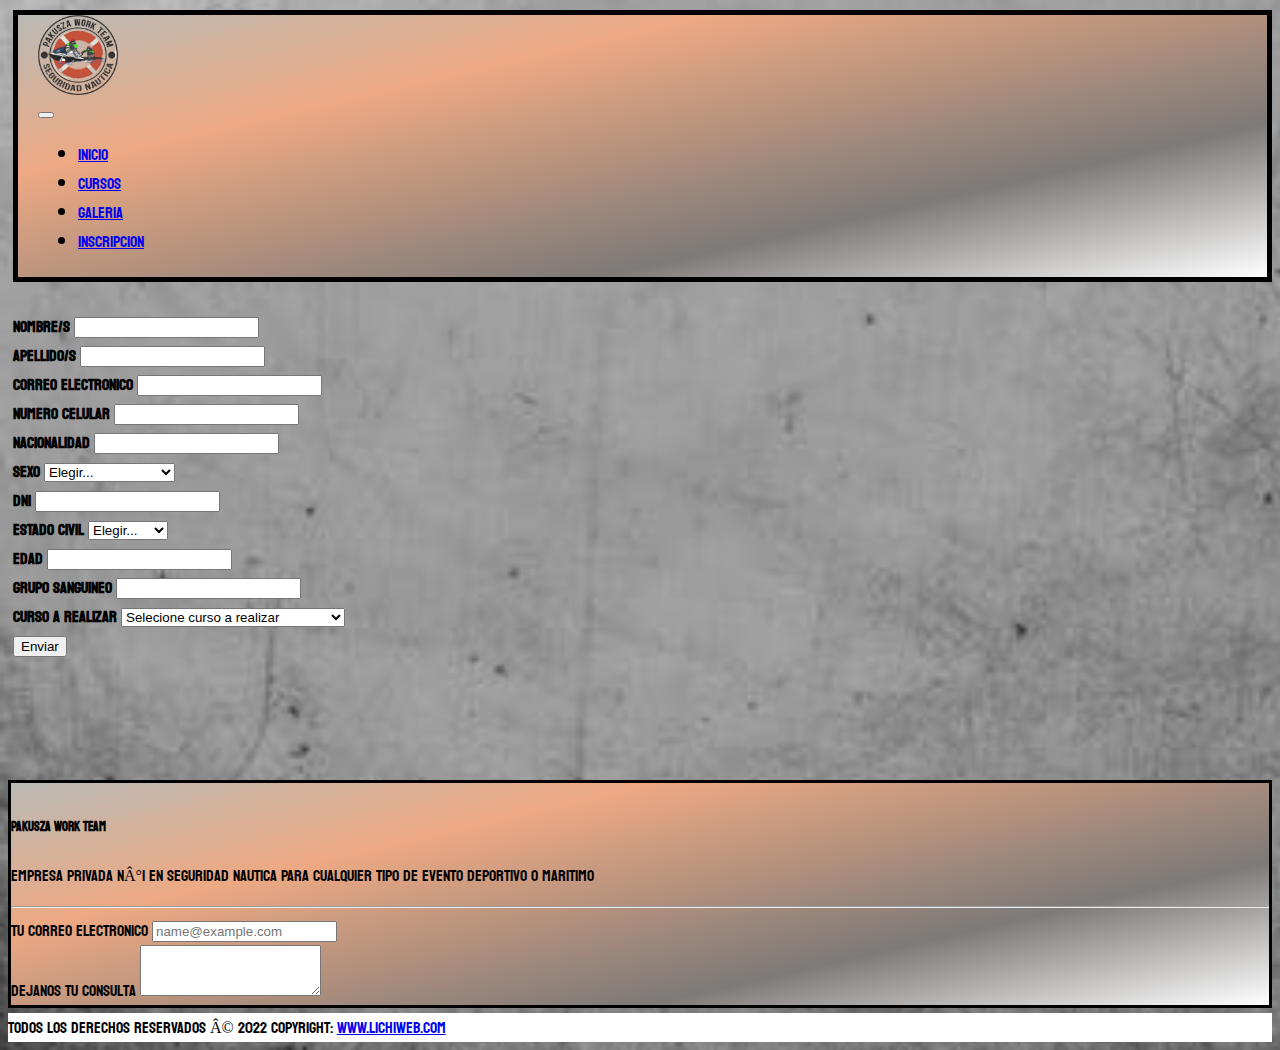
<file: paginas/formulario.html>
<!DOCTYPE html>
<html lang="en">
  <head>
    <link href="https://cdn.jsdelivr.net/npm/bootstrap@5.2.0-beta1/dist/css/bootstrap.min.css" rel="stylesheet" integrity="sha384-0evHe/X+R7YkIZDRvuzKMRqM+OrBnVFBL6DOitfPri4tjfHxaWutUpFmBp4vmVor" crossorigin="anonymous"
  <meta charset="UTF-8">
  <meta http-equiv="X-UA-Compatible" content="IE=edge">
  <meta name="viewport" content="width=device-width, initial-scale=1.0">
  <link rel="icon" href=",,/imagenes/favi icon.ico">
  <meta name="description" content="Inscripciones para los cursos nauticos">
  <meta name="keywords" content="formulario,Inscripciones,cursos,curso timonel,curso conductor nautico">
  <title>FORMULARIO DE INSCRIPCION PAKUSZA WORK TEAM</title>
  <link rel="preconnect" href="https://fonts.googleapis.com">
  <link rel="preconnect" href="https://fonts.gstatic.com" crossorigin>
  <link href="https://fonts.googleapis.com/css2?family=Koulen&display=swap" rel="stylesheet">
  <link rel="stylesheet" href="../estilos/styles.css">
  </head>
  <body class="banner">

   
     
       <!-- BARRA DE NAVEGACION -->
    <nav class="navbar navbar-expand-lg" class="navbar" style="background-color: none">
      <div class="container-fluid">
        <img class="header__logo" class="navbar-brand"  src="../imagenes/logo sin fondo.png" alt="logo" width="80px">
        <button class="navbar-toggler" type="button" data-bs-toggle="collapse" data-bs-target="#navbarSupportedContent" aria-controls="navbarSupportedContent" aria-expanded="false" aria-label="Toggle navigation">
          <span class="navbar-toggler-icon"></span>
        </button>
        <div class="collapse navbar-collapse" id="navbarSupportedContent">
          <ul class="navbar-nav me-auto mb-2 mb-lg-0">
            <li class="nav-item">
              <a class="nav-link" aria-current="page" href="../index.html">INICIO</a>
            </li>
           
            <li class="nav-item dropdown">
              <a class="nav-link" aria-current="page" href="cursos.html">CURSOS</a>
            </li>
            <li class="nav-item">
              <a class="nav-link" href="galeria.html">GALERIA</a>
            </li>
            <li class="nav-item">
              <a class="nav-link" href="formulario.html">INSCRIPCION</a>
            </li>
          </ul>
         
      </div>


    </nav>

      <!-- BARRA DE NAVEGACION -->
    



      <!-- CONTENIDO DE LA PAG/FORMULARIO DE INSCRIPCION A CURSOS -->
     <section class="section">

      <form class="row g-3">
        <div class="col-md-6">
          <label for="inputEmail4" class="form-label"><b>NOMBRE/S</b></label>
          <input type="email" class="form-control">
        </div>
        <div class="col-md-6">
          <label for="inputPassword4" class="form-label"><b>APELLIDO/S</b></label>
          <input type="password" class="form-control">
        </div>
        <div class="col-md-6">
          <label for="inputEmail4" class="form-label"><b>CORREO ELECTRONICO</b></label>
          <input type="email" class="form-control" id="inputEmail4">
        </div>
        <div class="col-md-6">
          <label for="inputEmail4" class="form-label"><b>NUMERO CELULAR</b></label>
          <input type="email" class="form-control">
        </div>
    
        <div class="col-md-6">
          <label for="inputCity" class="form-label"><b>NACIONALIDAD</b></label>
          <input type="text" class="form-control" id="inputCity">
        </div>
        <div class="col-md-4">
          <label for="inputState" class="form-label"><B>SEXO</B></label>
          <select id="inputState" class="form-select">
            <option selected>Elegir...</option>
            <option>Hombre</option>
            <option>Mujer</option>
            <option>Otro</option>
            <option>Prefiero no decirlo</option>
          </select>
        </div>
        <div class="col-md-2">
          <label for="inputZip" class="form-label"><b>DNI</b></label>
          <input type="text" class="form-control" id="inputZip">
        </div>
        <div class="col-md-4">
          <label for="inputState" class="form-label"><B>ESTADO CIVIL</B></label>
          <select id="inputState" class="form-select">
            <option selected>Elegir...</option>
            <option>Soltero/a</option>
            <option>Casado/a</option>
            <option>Viudo/a</option>
          </select>
        </div>
        <div class="col-md-2">
          <label for="inputZip" class="form-label"><b>EDAD</b></label>
          <input type="text" class="form-control" id="inputZip">
        </div>
        <div class="col-md-4">
          <label for="inputZip" class="form-label"><b>GRUPO SANGUINEO</b></label>
          <input type="text" class="form-control" id="inputZip">
        </div>
        <div class="col-md-5">
          <label for="inputState" class="form-label"><B>CURSO A REALIZAR</B></label>
          <select id="inputState" class="form-select">
            <option selected>Selecione curso a realizar</option>
            <option>CURSO TIMONEL</option>
            <option>CURSO CONDUCTOR NAUTICO</option>
           
          </select>
        </div>
       
        <div class="col-10">
          <button type="submit" class="btn btn-primary">Enviar</button>
        </div>
      </form>
      
     </section>

      <!-- CONTENIDO DE LA PAG/FORMULARIO DE INSCRIPCION A CURSOS -->





      <!-- FOOTER -->
     <footer class="page-footer font-small">

      <div class="footer-style">
      <div class="container-fluid text-center text-md-left">
    
       
        <div class="row">
    
          <div class="col-md-8 mt-md-6 mt-2">
    
            <div class="eslogan_footer">
            <h5 class="fw-bolder ">PAKUSZA WORK TEAM</h5>
            <p>EMPRESA PRIVADA N°1 EN SEGURIDAD NAUTICA PARA CUALQUIER TIPO DE EVENTO DEPORTIVO O MARITIMO</p>
          </div>
          </div>
          
    
          <hr class="clearfix w-100 d-md-none pb-3">
    
         
          <div class="col-md-3 mb-md-1 mb-1 mt-md-2">
    
            <!-- Links -->
            <div class="formulario_footer">

              <div class="mb-3">
                  <label for="exampleFormControlInput1" class="form-label">Tu Correo Electronico</label>
                  <input type="email" class="form-control" id="exampleFormControlInput1" placeholder="name@example.com">
                </div>
                <div class="mb-3">
                  <label for="exampleFormControlTextarea1" class="form-label">Dejanos tu consulta</label>
                  <textarea class="form-control" id="exampleFormControlTextarea1" rows="3"></textarea>
                </div>
              </div>
            
             
    
          </div>
          <!-- Grid column -->
    
         
         
    
        </div>
        <!-- Grid row -->
    
      </div>
      <!-- Footer Links -->
      </div>
      <!-- Copyright -->
          <div class="copyright">
      <div class="footer-copyright text-center py-3"> TODOS LOS DERECHOS RESERVADOS © 2022 Copyright:
        <a href="/">www.lichiweb.com</a>
      </div>
          </div>
      <!-- Copyright -->
   
    
    </footer>

    <!-- FOOTER-->
      

  

   
 
    

   <script src="https://cdn.jsdelivr.net/npm/bootstrap@5.2.0-beta1/dist/js/bootstrap.bundle.min.js" integrity="sha384-pprn3073KE6tl6bjs2QrFaJGz5/SUsLqktiwsUTF55Jfv3qYSDhgCecCxMW52nD2" crossorigin="anonymous"></script>
  </body>
</html>
</file>
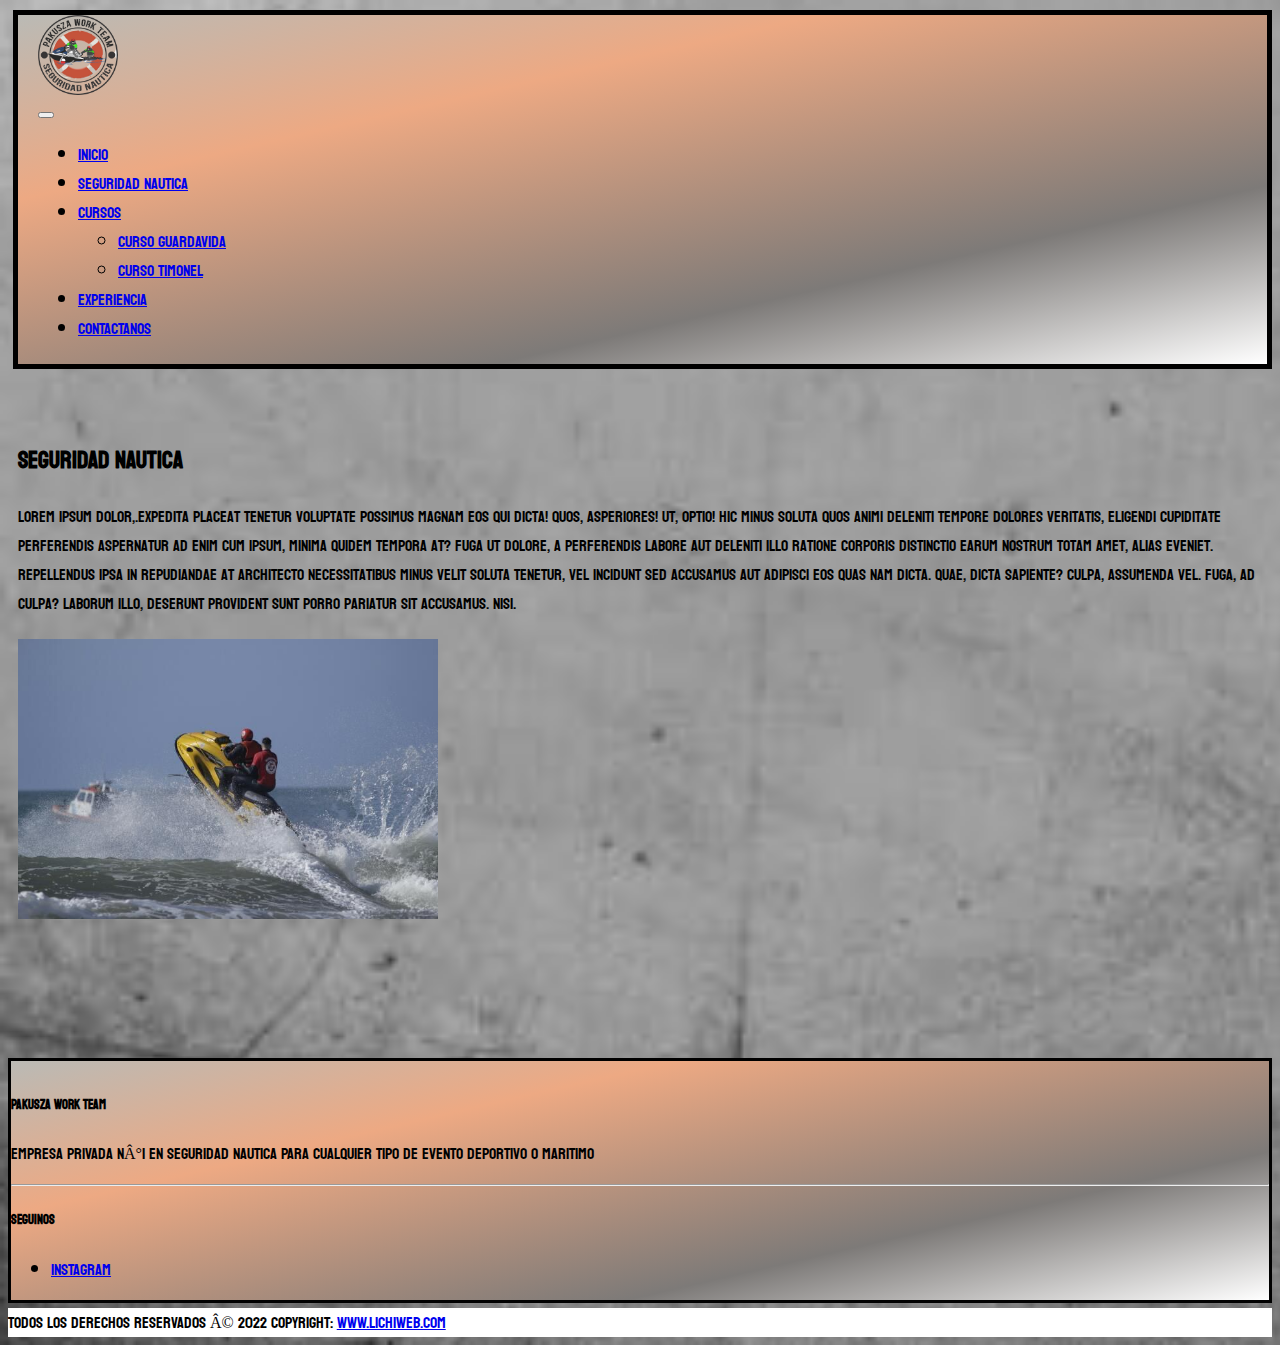
<file: paginas/seguridadnautica.html>
<!DOCTYPE html>
<html lang="en">
  <head>
    <link href="https://cdn.jsdelivr.net/npm/bootstrap@5.2.0-beta1/dist/css/bootstrap.min.css" rel="stylesheet" integrity="sha384-0evHe/X+R7YkIZDRvuzKMRqM+OrBnVFBL6DOitfPri4tjfHxaWutUpFmBp4vmVor" crossorigin="anonymous"
  <meta charset="UTF-8">
  <meta http-equiv="X-UA-Compatible" content="IE=edge">
  <meta name="viewport" content="width=device-width, initial-scale=1.0">
  <title>Seguridad Nautica</title>
  <link rel="preconnect" href="https://fonts.googleapis.com">
  <link rel="preconnect" href="https://fonts.gstatic.com" crossorigin>
  <link href="https://fonts.googleapis.com/css2?family=Koulen&display=swap" rel="stylesheet">
  <link rel="stylesheet" href="/estilos/styles.css">
  </head>
  <body class="banner">

   
     

    <nav class="navbar navbar-expand-lg" class="navbar" style="background-color: none">
      <div class="container-fluid">
        <img class="header__logo" class="navbar-brand"  src="/imagenes/logo sin fondo.png" alt="logo" width="80px">
        <button class="navbar-toggler" type="button" data-bs-toggle="collapse" data-bs-target="#navbarSupportedContent" aria-controls="navbarSupportedContent" aria-expanded="false" aria-label="Toggle navigation">
          <span class="navbar-toggler-icon"></span>
        </button>
        <div class="collapse navbar-collapse" id="navbarSupportedContent">
          <ul class="navbar-nav me-auto mb-2 mb-lg-0">
            <li class="nav-item">
              <a class="nav-link" aria-current="page" href="../index.html">INICIO</a>
            </li>
            <li class="nav-item">
              <a class="nav-link" href="seguridadnautica.html">SEGURIDAD NAUTICA</a>
            </li>
            <li class="nav-item dropdown">
              <a class="nav-link dropdown-toggle" href="#" id="navbarDropdown" role="button" data-bs-toggle="dropdown" aria-expanded="false">
                CURSOS
              </a>
              <ul class="dropdown-menu" aria-labelledby="navbarDropdown">
                <li><a class="dropdown-item" href="#">CURSO GUARDAVIDA</a></li>
                <li><a class="dropdown-item" href="curso.html">CURSO TIMONEL</a></li>
               
              </ul>
            </li>
            <li class="nav-item">
              <a class="nav-link" href="paginas/eventos.html">EXPERIENCIA</a>
            </li>
            <li class="nav-item">
              <a class="nav-link" href="paginas/contactanos.html">CONTACTANOS</a>
            </li>
          </ul>
         
      </div>


    </nav>

    

     <section class="section">
       <div class="conteiner">
         <div class="row align-items-center justify-content-between mb-5 pl-5 pr-5">
           <div class=" col-md-8 section-content ">
             <h2 class="fw-bolder">SEGURIDAD NAUTICA</h2>
             <p> Lorem ipsum dolor,.Expedita placeat tenetur voluptate possimus magnam eos qui dicta! Quos, asperiores! Ut, optio! Hic minus soluta quos animi deleniti tempore dolores veritatis, eligendi cupiditate perferendis aspernatur ad enim cum ipsum, minima quidem tempora at? Fuga ut dolore, a perferendis labore aut deleniti illo ratione corporis distinctio earum nostrum totam amet, alias eveniet. Repellendus ipsa in repudiandae at architecto necessitatibus minus velit soluta tenetur, vel incidunt sed accusamus aut adipisci eos quas nam dicta. Quae, dicta sapiente? Culpa, assumenda vel. Fuga, ad culpa? Laborum illo, deserunt provident sunt porro pariatur sit accusamus. Nisi.</p>   
           </div>
  
             <div class="col">
              <img class="section-imagen img-fluid img-center float-center" src="/imagenes/foto 2.jpg" alt="presentacion" width="420px" >
             </div>
         </div>
     </div>
     </section>


     <footer class="page-footer font-small">

        <div class="footer-style">
        <div class="container-fluid text-center text-md-left">
      
         
          <div class="row">
      
            <div class="col-md-8 mt-md-2 mt-3">
      
              
              <h5 class="fw-bolder ">PAKUSZA WORK TEAM</h5>
              <p>EMPRESA PRIVADA N°1 EN SEGURIDAD NAUTICA PARA CUALQUIER TIPO DE EVENTO DEPORTIVO O MARITIMO</p>
      
            </div>
            
      
            <hr class="clearfix w-100 d-md-none pb-3">
      
           
            <div class="col-md-3 mb-md-1 mb-3 mt-md-2">
      
              <!-- Links -->
              <h5 class="text-uppercase">SEGUINOS</h5>
      
              <ul class="list-unstyled">
                <li>
                  <a href="https://www.instagram.com/pakuszaworkteam/">INSTAGRAM</a>
                </li>
               
      
            </div>
            <!-- Grid column -->
      
           
           
      
          </div>
          <!-- Grid row -->
      
        </div>
        <!-- Footer Links -->
        </div>
        <!-- Copyright -->
            <div class="copyright">
        <div class="footer-copyright text-center py-3"> TODOS LOS DERECHOS RESERVADOS © 2022 Copyright:
          <a href="/">www.lichiweb.com</a>
        </div>
            </div>
        <!-- Copyright -->
     
      
      </footer>
      

  

   
 
    

   <script src="https://cdn.jsdelivr.net/npm/bootstrap@5.2.0-beta1/dist/js/bootstrap.bundle.min.js" integrity="sha384-pprn3073KE6tl6bjs2QrFaJGz5/SUsLqktiwsUTF55Jfv3qYSDhgCecCxMW52nD2" crossorigin="anonymous"></script>
  </body>
</html>
</file>
<file: estilos/styles.css>
.banner {
  background: url(../imagenes/background2.jpg) no-repeat;
  background-size: cover;
}

.header {
  display: flex;
  flex-direction: row;
  justify-content: center;
  padding-top: 59px;
  padding-left: 20px;
  padding-right: 50px;
  padding-bottom: 15px;
  border: 3PX solid;
}

.header__logo {
  display: flex;
}

.header__titulo {
  display: flex;
  padding-left: 15px;
}

/* HASTA ACA SE TRABAJA EL ESTILO DEL HEADER (LOGO Y TITULO)*/
.navbar {
  display: flex;
  background: none;
  margin-top: 10px;
  margin-top: 10px;
  padding-left: 20px;
  padding-right: 60px;
  padding-bottom: 5px;
  border: 5PX solid;
  margin-left: 5px;
  background: rgb(186, 186, 181);
  background: linear-gradient(167deg, rgb(186, 186, 181) 0%, rgb(237, 169, 131) 29%, rgb(125, 122, 120) 72%, rgb(255, 255, 255) 100%);
  filter: progid:DXImageTransform.Microsoft.gradient(startColorstr="#babab5",endColorstr="#ffffff",GradientType=1);
}

/* HASTA ACA SE TRABAJA EL ESTILO DEL HEADER (LOGO TITULO Y NAVBAR)*/
.border {
  border: 3px solid;
}

body {
  font-family: "Koulen", cursive;
}

/* FUENTE DEL SITIO*/
.section {
  margin-left: 5px;
  margin-right: 5px;
  padding-top: 30px;
}

.conteiner {
  margin-left: 5px;
  padding-top: 20px;
}

.section-imagen {
  padding-left: 0px;
  padding-right: 3px;
  padding-top: 5px;
  padding-bottom: 10px;
}

.section__titulo {
  margin: 10px 20px 20px 10px;
}

.section__contenido {
  display: flex;
  flex-direction: column;
  margin-bot: 0px;
  margin-right: 20px;
  margin-left: 20px;
  padding-left: 0px;
  padding-right: 0px;
  margin-top: 70px;
}

.carousel-item {
  justify-content: center;
}

/* CONTENIDO y estilos DE la pag*/
.footer-style {
  background: rgb(186, 186, 181);
  background: linear-gradient(167deg, rgb(186, 186, 181) 0%, rgb(237, 169, 131) 29%, rgb(125, 122, 120) 72%, rgb(255, 255, 255) 100%);
  filter: progid:DXImageTransform.Microsoft.gradient(startColorstr="#babab5",endColorstr="#ffffff",GradientType=1);
  border: 3px solid;
  padding-top: 1px;
  margin-top: 120px;
  margin-bottom: 5px;
  padding-top: 10px;
}

.copyright {
  background-color: white;
}

/* estilos footer*/
.formulario {
  padding-top: 60px;
  margin-right: 30px;
  margin-left: 30px;
  padding-bottom: 80px;
}

/* estilos formulario*//*# sourceMappingURL=styles.css.map */
</file>
